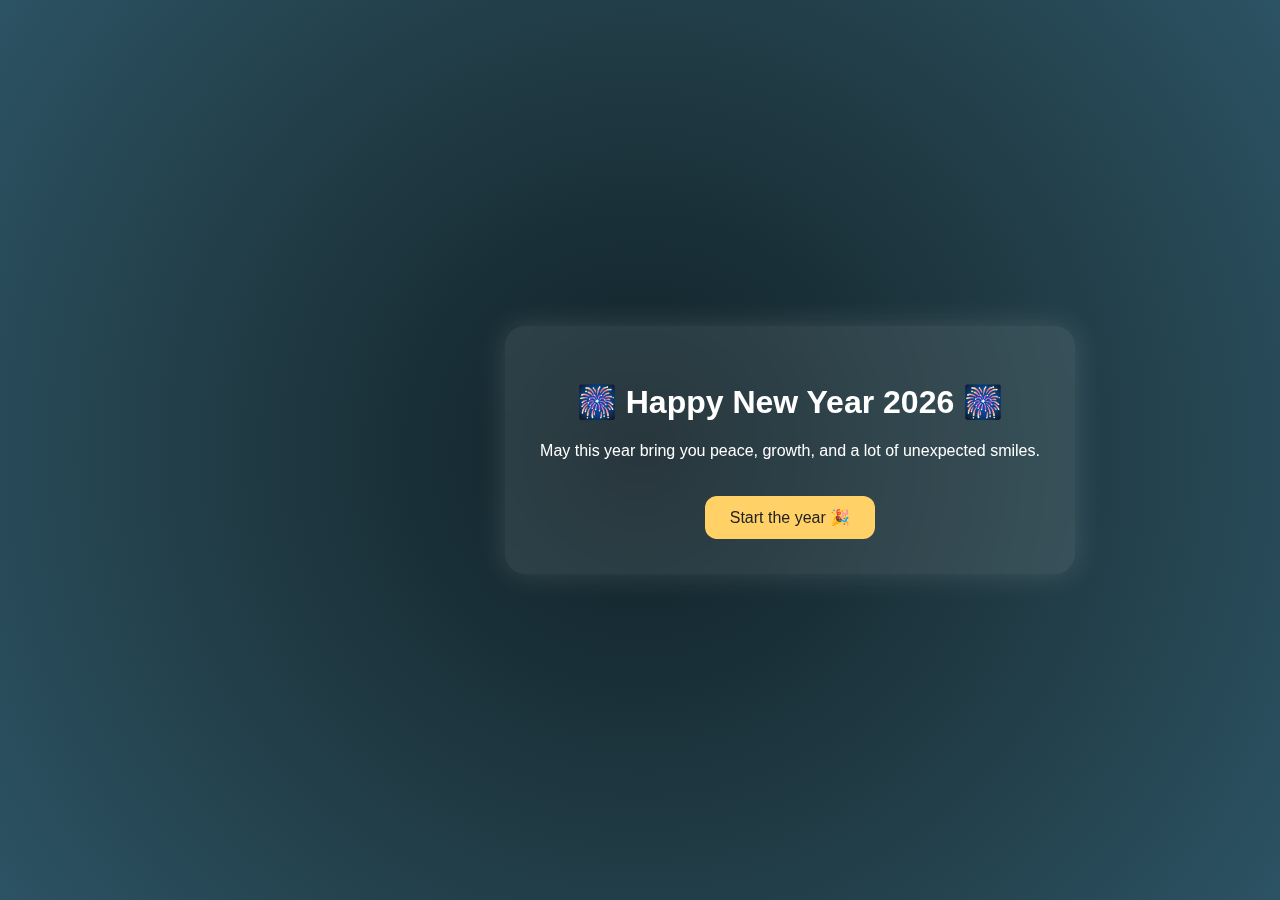
<file: index.html>
<!DOCTYPE html>
<html>
<head>
  <title>Happy New Year 🎆</title>
  <link rel="stylesheet" href="style.css">
</head>
<body>
<canvas id="fireworks"></canvas>
  <div class="card">
    <h1>🎆 Happy New Year 2026 🎆</h1>
    <p>May this year bring you peace, growth, and a lot of unexpected smiles.</p>
    <button onclick="celebrate()">Start the year 🎉</button>
  </div>

  <script src="script.js"></script>
</body>
</html>
</file>
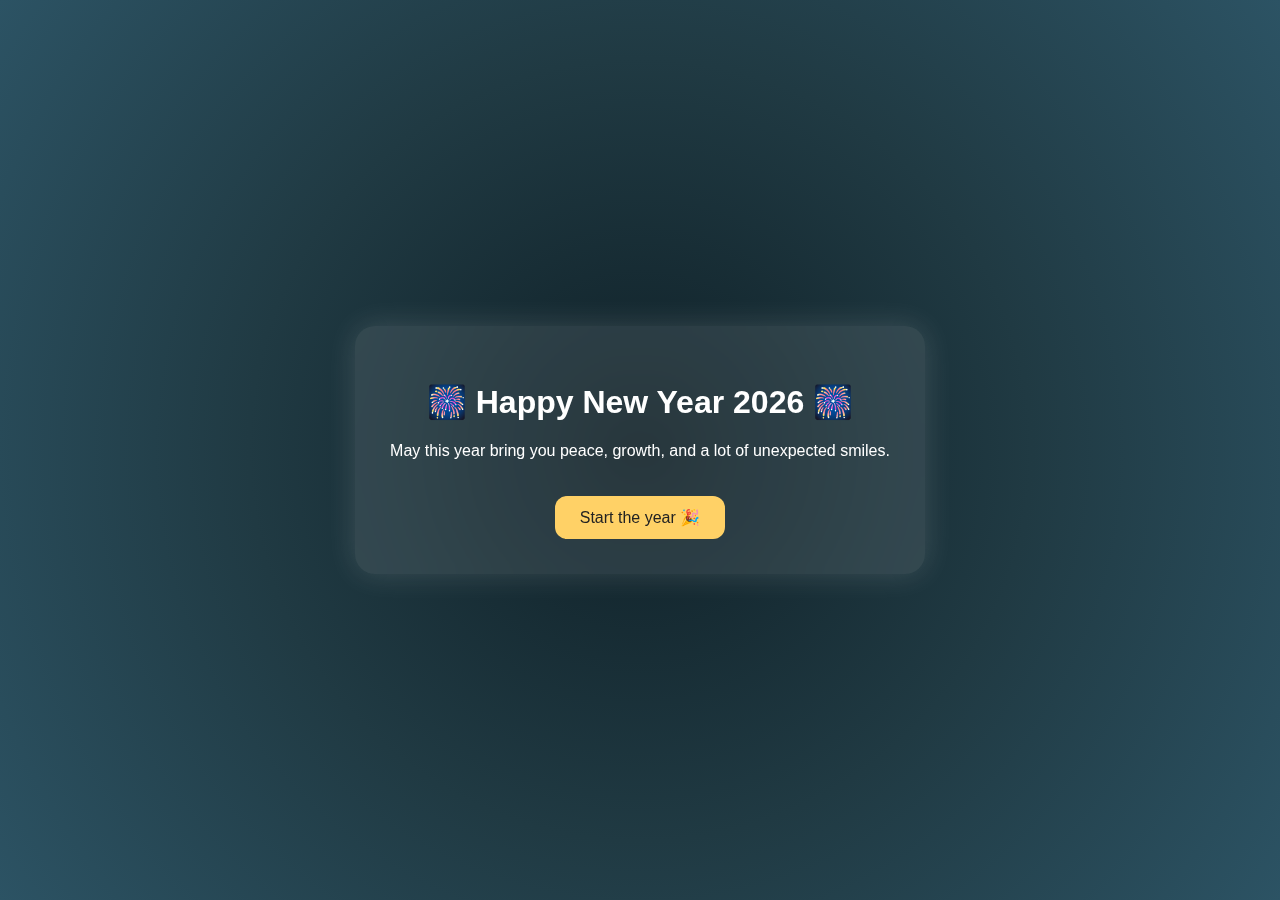
<file: index1.html>
<!DOCTYPE html>
<html>
<head>
  <title>Happy New Year 🎆</title>
  <link rel="stylesheet" href="style.css">
</head>
<body>

  <div class="card">
    <h1>🎆 Happy New Year 2026 🎆</h1>
    <p>May this year bring you peace, growth, and a lot of unexpected smiles.</p>
    <button onclick="celebrate()">Start the year 🎉</button>
  </div>

  <script src="script.js"></script>
</body>
</html>
</file>
<file: style.css>
body {
  margin: 0;
  height: 100vh;
  display: flex;
  justify-content: center;
  align-items: center;
  background: radial-gradient(circle, #0f2027, #203a43, #2c5364);
  font-family: 'Segoe UI', sans-serif;
}

.card {
  background: rgba(255,255,255,0.1);
  backdrop-filter: blur(10px);
  padding: 35px;
  border-radius: 20px;
  text-align: center;
  color: white;
  box-shadow: 0 0 30px rgba(255,255,255,0.15);
}

button {
  margin-top: 20px;
  padding: 12px 25px;
  font-size: 16px;
  border: none;
  border-radius: 12px;
  background: #ffd166;
  color: #222;
  cursor: pointer;
}
</file>
